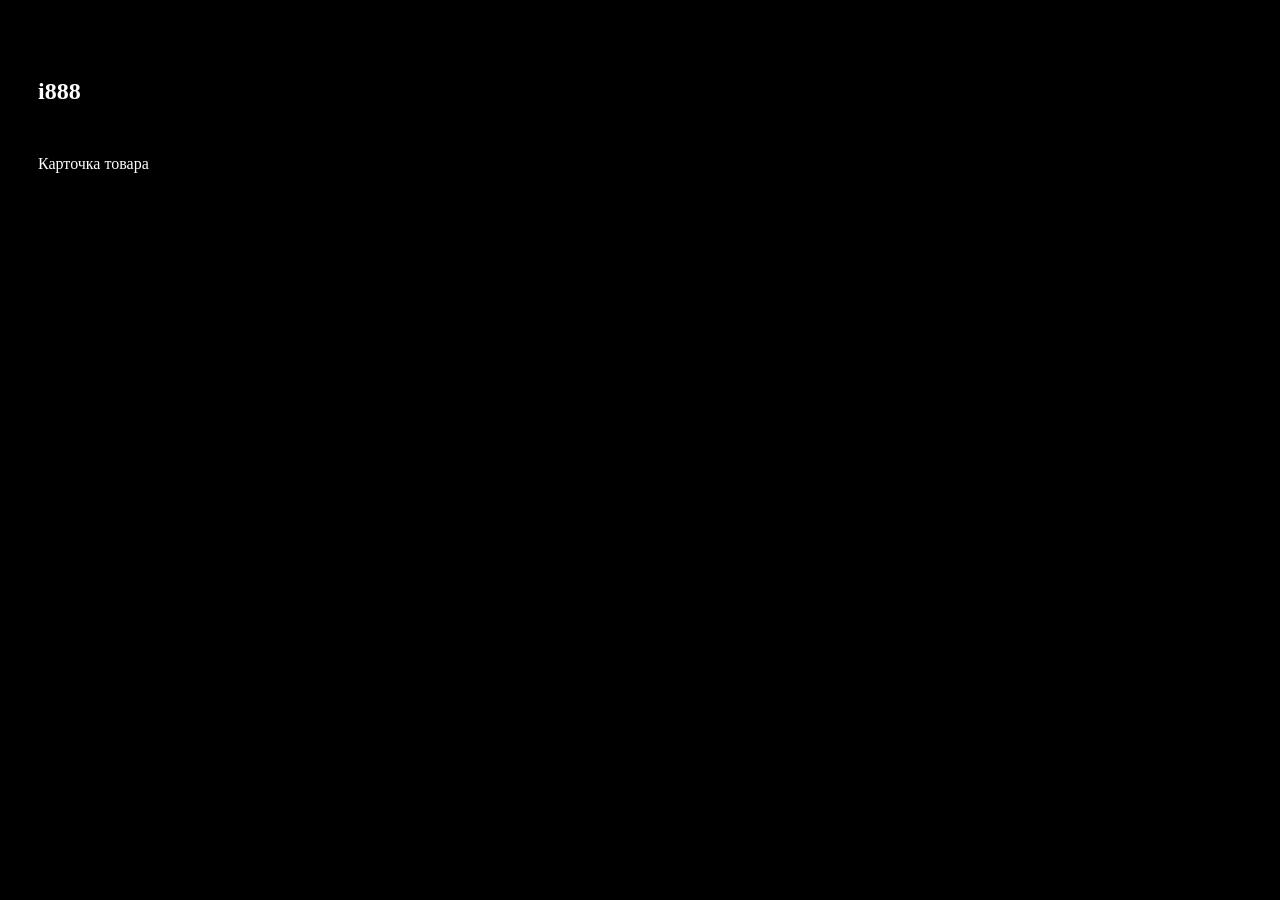
<file: index.html>
<!DOCTYPE html>
<html lang="ru">

<head>
  <meta charset="UTF-8" />
  <meta name="viewport" content="width=device-width, user-scalable=no, viewport-fit=cover" />

  <title>Все страницы</title>

  <style>
    body {
      padding: 50px 30px;
      background-color: #000;
      color: #fff;
    }

    h2 {
      color: #fff;
      margin-bottom: 50px;
      display: block;
    }

    a {
      display: table;
      text-decoration: underline;
      text-decoration-color: transparent;
      transition: text-decoration 0.3s;
      text-underline-offset: 5px;
      color: #fff;
    }

    a:hover {
      text-decoration-color: #fff;
    }

    a+a {
      margin-top: 15px;
    }
  </style>
</head>

<body>

  <h2>i888</h2>

  <a href="pages/card/card.html">Карточка товара</a>

</body>

</html>
</file>
